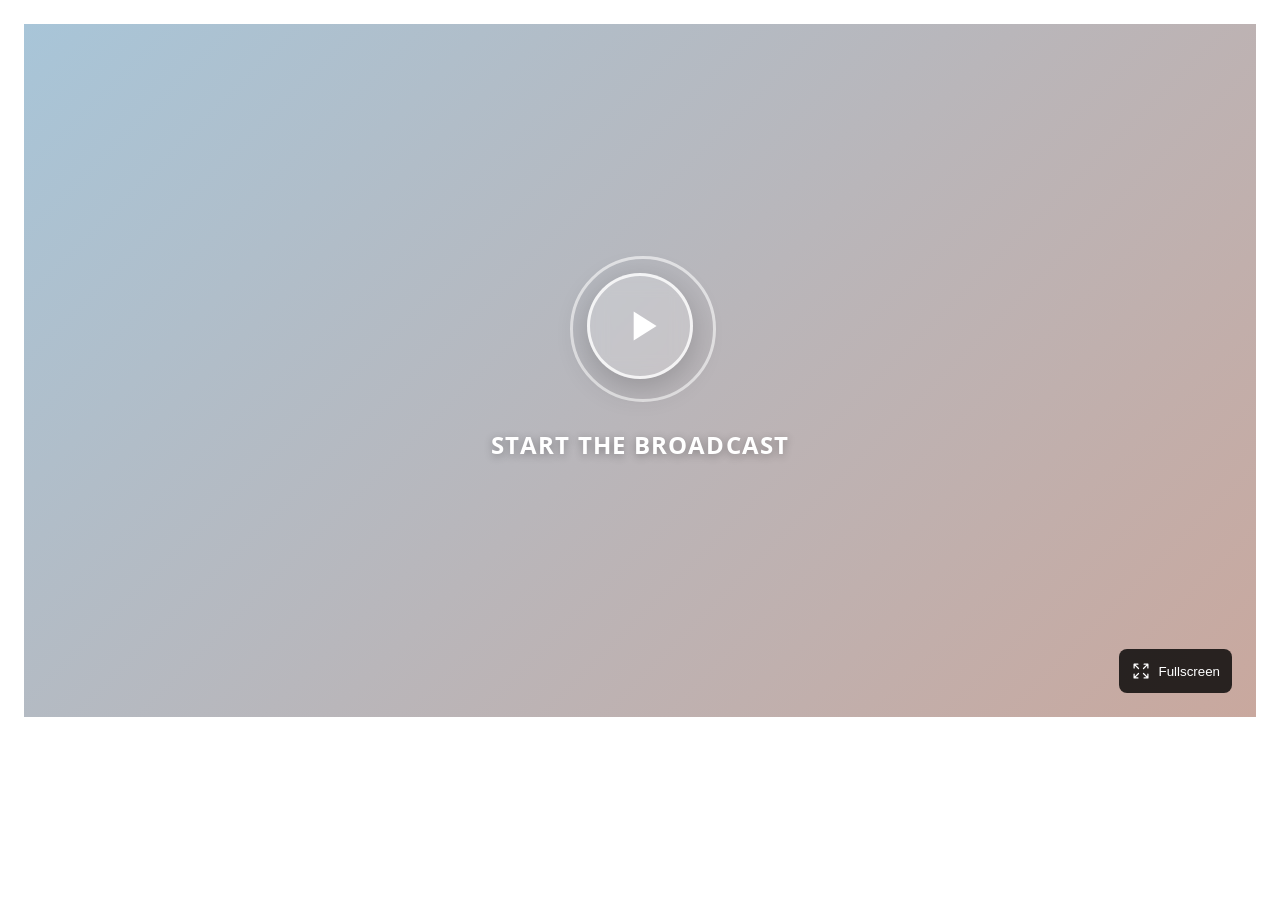
<file: live/index.html>
<!DOCTYPE html>
<html lang="en">
<head>
    <meta charset="UTF-8">
    <meta name="viewport" content="width=device-width, initial-scale=1.0">
    <meta name="robots" content="noindex, nofollow, noarchive">
    <meta name="googlebot" content="noindex, nofollow">
    <meta name="bingbot" content="noindex, nofollow">
    <meta name="searchvisit" content="no">
    <meta name="ai2bot" content="noindex, nofollow">
    <meta name="Applebot-Extended" content="noindex, nofollow">
    <meta name="GPTBot" content="noindex, nofollow">
    <meta name="Googlebot-Image" content="noindex, nofollow">
    <meta name="ChatGPT-User" content="noindex, nofollow">
    <meta name="OAI-Searchbot" content="noindex, nofollow">
    <meta name="Bytespider" content="noindex, nofollow">
    <meta name="ClaudeBot" content="noindex, nofollow">
    <meta name="PerplexityBot" content="noindex, nofollow">
    <title>Live Webinar</title>
    <link rel="icon" type="image/png" href="images/favicon.png">
    <script id="app-config"
        data-webhook-url="https://hooks.zapier.com/hooks/catch/9848534/u7dv4yn/"
        data-offer-trigger-time="10"
        data-video-trigger-time="15"
    ></script>
    <link rel="stylesheet" href="styles.css">
    <link href="https://fonts.googleapis.com/css2?family=Open+Sans:wght@400;600;700&display=swap" rel="stylesheet">
</head>
<body>
    <main class="main-layout">
        <section class="video-section">
            <div class="video-container">
                <div class="video-bg"></div>
                <div class="play-overlay">
                    <div class="play-button-wrapper">
                        <div class="play-button-ring"></div>
                        <div class="play-button-circle">
                            <svg class="play-icon" fill="currentColor" viewBox="0 0 24 24">
                                <path d="M8 5v14l11-7z"/>
                            </svg>
                        </div>
                    </div>
                    <p class="play-text">START THE BROADCAST</p>
                </div>
                <video id="player" playsinline webkit-playsinline autoplay muted preload="auto">
                    <source src="https://player.vimeo.com/progressive_redirect/playback/1118937725/rendition/1080p/file.mp4?loc=external&log_user=0&signature=32b8e8cca977c6692393f1063863deec454e5e0d93de3656653bfc6f706715a7" type="video/mp4">
                </video>
                <button class="fullscreen-btn" title="Fullscreen">
                    <svg fill="none" stroke="currentColor" viewBox="0 0 24 24">
                        <path stroke-linecap="round" stroke-linejoin="round" stroke-width="1.5" d="M3.75 3.75v4.5m0-4.5h4.5m-4.5 0L9 9M3.75 20.25v-4.5m0 4.5h4.5m-4.5 0L9 15M20.25 3.75h-4.5m4.5 0v4.5m0-4.5L15 9m5.25 11.25h-4.5m4.5 0v-4.5m0 4.5L15 15" />
                    </svg>
                    <span class="fullscreen-text">Fullscreen</span>
                </button>
            </div>
        </section>
        <section id="offer-cta-container" class="offer-cta-container hidden">
            <div class="offer-cta-content">
                <div class="offer-cta-image">
                    <img src="images/offer.png" alt="Swing Trading Mentorship Program">
                </div>
                <div class="offer-cta-body">
                    <h3 class="offer-cta-title">Swing Trading Mentorship Program</h3>
                    <a href="https://keystoneinvestors.com/schedules/" target="_blank" class="offer-cta-btn">Schedule Your Call</a>
                    <p class="offer-cta-link">Or visit: <a href="https://keystoneinvestors.com/schedules/" target="_blank">keystoneinvestors.com/schedules/</a></p>
                    <p class="offer-cta-subtext">Get More Information Today</p>
                </div>
            </div>
        </section>
    </main>
    <script src="app.js"></script>
</body>
</html>
</file>
<file: live/styles.css>
/* ===================================
   CROSS-BROWSER VIDEO PLAYER CSS
   Compatible with: iOS Safari, Android Chrome, Facebook Browser, Desktop
   =================================== */

/* Base Styles */
* {
    -webkit-font-smoothing: antialiased;
    -moz-osx-font-smoothing: grayscale;
    box-sizing: border-box;
}

*, *:before, *:after {
    box-sizing: inherit;
}

/* Prevent zoom on double-tap for iOS */
html {
    touch-action: manipulation;
    -webkit-text-size-adjust: 100%;
    -ms-text-size-adjust: 100%;
}

body {
    font-family: 'Open Sans', -apple-system, BlinkMacSystemFont, 'Segoe UI', Roboto, Oxygen, Ubuntu, sans-serif;
    margin: 0;
    padding: 0;
    background-color: #ffffff;
    min-height: 100vh;
}

/* Main layout container */
.main-layout {
    max-width: 1440px;
    margin: 0 auto;
    padding: 24px;
}

/* Prevent selection and context menu on video */
.video-container,
.video-container video,
.video-container img {
    -webkit-touch-callout: none;
    -webkit-user-select: none;
    -khtml-user-select: none;
    -moz-user-select: none;
    -ms-user-select: none;
    user-select: none;
    -webkit-user-drag: none;
    -khtml-user-drag: none;
    -moz-user-drag: none;
    -o-user-drag: none;
    user-drag: none;
    pointer-events: auto;
}

/* Hide all native video controls - Webkit browsers */
video::-webkit-media-controls,
video::-webkit-media-controls-panel,
video::-webkit-media-controls-play-button,
video::-webkit-media-controls-start-playback-button,
video::-webkit-media-controls-overlay-play-button,
video::-webkit-media-controls-fullscreen-button,
video::-webkit-media-controls-current-time-display,
video::-webkit-media-controls-time-remaining-display,
video::-webkit-media-controls-timeline,
video::-webkit-media-controls-volume-slider {
    display: none !important;
    -webkit-appearance: none;
}

/* Hide native controls - Firefox */
video::-moz-media-controls {
    display: none !important;
}

/* Custom Scrollbar - Webkit browsers only */
::-webkit-scrollbar {
    width: 6px;
    height: 6px;
}

::-webkit-scrollbar-track {
    background: #f1f5f9;
}

::-webkit-scrollbar-thumb {
    background: #e2e8f0;
    border-radius: 3px;
}

::-webkit-scrollbar-thumb:hover {
    background: #cbd5e1;
}

/* Video Section */
.video-section {
    width: 100%;
    max-width: 100%;
    position: relative;
}

/* Video Player Container - 16:9 Aspect Ratio */
.video-container {
    position: relative;
    background: linear-gradient(135deg, #a8c5d8 0%, #c9a89e 50%, #a8c5d8 100%);
    background-size: 200% 200%;
    width: 100%;
    /* Modern browsers - aspect-ratio property */
    aspect-ratio: 16 / 9;
    /* Fallback for older browsers - padding hack */
    padding-bottom: 56.25%;
    height: 0;
    overflow: hidden;
    /* Animation with vendor prefixes */
    -webkit-animation: gradient-shift 15s ease infinite;
    -moz-animation: gradient-shift 15s ease infinite;
    -o-animation: gradient-shift 15s ease infinite;
    animation: gradient-shift 15s ease infinite;
}

/* Gradient animation keyframes with vendor prefixes */
@-webkit-keyframes gradient-shift {
    0%, 100% { background-position: 0% 50%; }
    50% { background-position: 100% 50%; }
}
@-moz-keyframes gradient-shift {
    0%, 100% { background-position: 0% 50%; }
    50% { background-position: 100% 50%; }
}
@-o-keyframes gradient-shift {
    0%, 100% { background-position: 0% 50%; }
    50% { background-position: 100% 50%; }
}
@keyframes gradient-shift {
    0%, 100% { background-position: 0% 50%; }
    50% { background-position: 100% 50%; }
}

/* Video element - fills container */
.video-container video {
    position: absolute;
    top: 0;
    left: 0;
    width: 100%;
    height: 100%;
    object-fit: contain;
    -webkit-object-fit: contain;
    -moz-object-fit: contain;
}

/* Blurred background element */
.video-container > .video-bg {
    position: absolute;
    top: 0;
    left: 0;
    width: 100%;
    height: 100%;
    background: linear-gradient(135deg, #a8c5d8 0%, #c9a89e 50%, #a8c5d8 100%);
    background-size: 200% 200%;
    opacity: 0.5;
    -webkit-animation: gradient-shift 15s ease infinite;
    -moz-animation: gradient-shift 15s ease infinite;
    -o-animation: gradient-shift 15s ease infinite;
    animation: gradient-shift 15s ease infinite;
}

/* Play Overlay */
.play-overlay {
    position: absolute;
    top: 0;
    left: 0;
    right: 0;
    bottom: 0;
    width: 100%;
    height: 100%;
    opacity: 1;
    -webkit-transition: opacity 0.3s ease;
    -moz-transition: opacity 0.3s ease;
    -o-transition: opacity 0.3s ease;
    transition: opacity 0.3s ease;
    display: -webkit-box;
    display: -webkit-flex;
    display: -moz-box;
    display: -ms-flexbox;
    display: flex;
    -webkit-box-orient: vertical;
    -webkit-box-direction: normal;
    -webkit-flex-direction: column;
    -moz-box-orient: vertical;
    -moz-box-direction: normal;
    -ms-flex-direction: column;
    flex-direction: column;
    -webkit-box-align: center;
    -webkit-align-items: center;
    -moz-box-align: center;
    -ms-flex-align: center;
    align-items: center;
    -webkit-box-pack: center;
    -webkit-justify-content: center;
    -moz-box-pack: center;
    -ms-flex-pack: center;
    justify-content: center;
    z-index: 10;
    cursor: pointer;
}

.play-overlay.hidden {
    opacity: 0;
    pointer-events: none;
}

/* Play button wrapper */
.play-button-wrapper {
    position: relative;
    display: -webkit-box;
    display: -webkit-flex;
    display: -moz-box;
    display: -ms-flexbox;
    display: flex;
    -webkit-box-align: center;
    -webkit-align-items: center;
    -moz-box-align: center;
    -ms-flex-align: center;
    align-items: center;
    -webkit-box-pack: center;
    -webkit-justify-content: center;
    -moz-box-pack: center;
    -ms-flex-pack: center;
    justify-content: center;
    width: 140px;
    height: 140px;
}

/* Animated ring around play button */
.play-button-ring {
    position: absolute;
    top: 0;
    left: 0;
    right: 0;
    bottom: 0;
    width: 100%;
    height: 100%;
    border: 3px solid rgba(255, 255, 255, 0.6);
    border-radius: 50%;
    -webkit-animation: ring-pulse 2s ease-in-out infinite;
    -moz-animation: ring-pulse 2s ease-in-out infinite;
    -o-animation: ring-pulse 2s ease-in-out infinite;
    animation: ring-pulse 2s ease-in-out infinite;
}

@-webkit-keyframes ring-pulse {
    0%, 100% {
        -webkit-transform: scale(1);
        transform: scale(1);
        opacity: 0.6;
    }
    50% {
        -webkit-transform: scale(1.15);
        transform: scale(1.15);
        opacity: 0.3;
    }
}

@-moz-keyframes ring-pulse {
    0%, 100% {
        -moz-transform: scale(1);
        transform: scale(1);
        opacity: 0.6;
    }
    50% {
        -moz-transform: scale(1.15);
        transform: scale(1.15);
        opacity: 0.3;
    }
}

@keyframes ring-pulse {
    0%, 100% {
        -webkit-transform: scale(1);
        -moz-transform: scale(1);
        -ms-transform: scale(1);
        -o-transform: scale(1);
        transform: scale(1);
        opacity: 0.6;
    }
    50% {
        -webkit-transform: scale(1.15);
        -moz-transform: scale(1.15);
        -ms-transform: scale(1.15);
        -o-transform: scale(1.15);
        transform: scale(1.15);
        opacity: 0.3;
    }
}

/* Play button circle */
.play-button-circle {
    width: 100px;
    height: 100px;
    background: rgba(255, 255, 255, 0.2);
    -webkit-backdrop-filter: blur(10px);
    backdrop-filter: blur(10px);
    border: 3px solid rgba(255, 255, 255, 0.8);
    border-radius: 50%;
    display: -webkit-box;
    display: -webkit-flex;
    display: -moz-box;
    display: -ms-flexbox;
    display: flex;
    -webkit-box-align: center;
    -webkit-align-items: center;
    -moz-box-align: center;
    -ms-flex-align: center;
    align-items: center;
    -webkit-box-pack: center;
    -webkit-justify-content: center;
    -moz-box-pack: center;
    -ms-flex-pack: center;
    justify-content: center;
    -webkit-box-shadow: 0 8px 32px rgba(0, 0, 0, 0.2);
    -moz-box-shadow: 0 8px 32px rgba(0, 0, 0, 0.2);
    box-shadow: 0 8px 32px rgba(0, 0, 0, 0.2);
    -webkit-transition: all 0.3s ease;
    -moz-transition: all 0.3s ease;
    -o-transition: all 0.3s ease;
    transition: all 0.3s ease;
}

/* Play icon */
.play-icon {
    width: 50px;
    height: 50px;
    color: #ffffff;
    margin-left: 4px;
}

/* Play text */
.play-text {
    margin-top: 32px;
    color: #ffffff;
    font-size: 24px;
    font-weight: 700;
    letter-spacing: 0.05em;
    text-shadow: 0 2px 8px rgba(0, 0, 0, 0.3);
}

.play-overlay:hover .play-button-circle {
    background: rgba(255, 255, 255, 0.3);
    border-color: rgba(255, 255, 255, 0.95);
    -webkit-transform: scale(1.08);
    -moz-transform: scale(1.08);
    -ms-transform: scale(1.08);
    -o-transform: scale(1.08);
    transform: scale(1.08);
    -webkit-box-shadow: 0 12px 48px rgba(0, 0, 0, 0.3);
    -moz-box-shadow: 0 12px 48px rgba(0, 0, 0, 0.3);
    box-shadow: 0 12px 48px rgba(0, 0, 0, 0.3);
}

/* Fullscreen Button */
.fullscreen-btn {
    position: absolute;
    bottom: 24px;
    right: 24px;
    background: rgba(0, 0, 0, 0.8);
    border: none;
    cursor: pointer;
    padding: 12px;
    border-radius: 8px;
    -webkit-transition: all 0.2s ease;
    -moz-transition: all 0.2s ease;
    -o-transition: all 0.2s ease;
    transition: all 0.2s ease;
    -webkit-tap-highlight-color: transparent;
    z-index: 20;
    display: -webkit-box;
    display: -webkit-flex;
    display: -moz-box;
    display: -ms-flexbox;
    display: flex;
    -webkit-box-align: center;
    -webkit-align-items: center;
    -moz-box-align: center;
    -ms-flex-align: center;
    align-items: center;
    gap: 8px;
}

.fullscreen-btn,
.fullscreen-btn svg,
.fullscreen-text {
    color: #ffffff !important;
    fill: #ffffff !important;
    stroke: #ffffff !important;
}

.fullscreen-btn:hover {
    background: rgba(0, 0, 0, 0.95);
}

.fullscreen-btn:active {
    -webkit-transform: scale(0.95);
    -moz-transform: scale(0.95);
    -ms-transform: scale(0.95);
    -o-transform: scale(0.95);
    transform: scale(0.95);
}

/* Fullscreen button SVG */
.fullscreen-btn svg {
    width: 20px;
    height: 20px;
    display: block;
}

/* Notification Toast */
.notification-toast {
    position: fixed;
    bottom: 80px;
    left: 50%;
    -webkit-transform: translateX(-50%) translateY(20px);
    -moz-transform: translateX(-50%) translateY(20px);
    -ms-transform: translateX(-50%) translateY(20px);
    -o-transform: translateX(-50%) translateY(20px);
    transform: translateX(-50%) translateY(20px);
    background: rgba(0, 0, 0, 0.85);
    color: white;
    padding: 12px 24px;
    border-radius: 8px;
    font-size: 14px;
    font-weight: 600;
    opacity: 0;
    visibility: hidden;
    -webkit-transition: all 0.3s ease;
    -moz-transition: all 0.3s ease;
    -o-transition: all 0.3s ease;
    transition: all 0.3s ease;
    z-index: 1000;
}

.notification-toast.show {
    opacity: 1;
    visibility: visible;
    -webkit-transform: translateX(-50%) translateY(0);
    -moz-transform: translateX(-50%) translateY(0);
    -ms-transform: translateX(-50%) translateY(0);
    -o-transform: translateX(-50%) translateY(0);
    transform: translateX(-50%) translateY(0);
}

/* Offer CTA Section */
.offer-cta-container {
    background: white;
    border-top: 1px solid #e5e7eb;
    padding: 20px;
    display: -webkit-box;
    display: -webkit-flex;
    display: -moz-box;
    display: -ms-flexbox;
    display: flex;
    -webkit-box-pack: center;
    -webkit-justify-content: center;
    -moz-box-pack: center;
    -ms-flex-pack: center;
    justify-content: center;
    width: 100%;
    max-width: 100%;
    box-sizing: border-box;
}

.offer-cta-container.hidden {
    display: none;
}

.offer-cta-content {
    display: -webkit-box;
    display: -webkit-flex;
    display: -moz-box;
    display: -ms-flexbox;
    display: flex;
    -webkit-box-align: center;
    -webkit-align-items: center;
    -moz-box-align: center;
    -ms-flex-align: center;
    align-items: center;
    gap: 24px;
    max-width: 800px;
    width: 100%;
}

.offer-cta-image {
    width: 140px;
    height: 140px;
    -webkit-flex-shrink: 0;
    -ms-flex-negative: 0;
    flex-shrink: 0;
    border-radius: 8px;
    overflow: hidden;
    display: -webkit-box;
    display: -webkit-flex;
    display: -moz-box;
    display: -ms-flexbox;
    display: flex;
    -webkit-box-align: center;
    -webkit-align-items: center;
    -moz-box-align: center;
    -ms-flex-align: center;
    align-items: center;
    -webkit-box-pack: center;
    -webkit-justify-content: center;
    -moz-box-pack: center;
    -ms-flex-pack: center;
    justify-content: center;
    background: #f8fafc;
}

.offer-cta-image img {
    width: 100%;
    height: 100%;
    -webkit-object-fit: contain;
    -moz-object-fit: contain;
    object-fit: contain;
    display: block;
}

.offer-cta-body {
    -webkit-box-flex: 1;
    -webkit-flex: 1;
    -moz-box-flex: 1;
    -ms-flex: 1;
    flex: 1;
    display: -webkit-box;
    display: -webkit-flex;
    display: -moz-box;
    display: -ms-flexbox;
    display: flex;
    -webkit-box-orient: vertical;
    -webkit-box-direction: normal;
    -webkit-flex-direction: column;
    -moz-box-orient: vertical;
    -moz-box-direction: normal;
    -ms-flex-direction: column;
    flex-direction: column;
    -webkit-box-align: center;
    -webkit-align-items: center;
    -moz-box-align: center;
    -ms-flex-align: center;
    align-items: center;
    text-align: center;
    gap: 12px;
}

.offer-cta-title {
    font-size: 20px;
    font-weight: 700;
    color: #1e293b;
    margin: 0;
    line-height: 1.3;
}

.offer-cta-btn {
    background: -webkit-linear-gradient(135deg, #076fcc 0%, #0888e8 100%);
    background: -moz-linear-gradient(135deg, #076fcc 0%, #0888e8 100%);
    background: -o-linear-gradient(135deg, #076fcc 0%, #0888e8 100%);
    background: linear-gradient(135deg, #076fcc 0%, #0888e8 100%);
    color: white;
    text-decoration: none;
    padding: 28px 64px;
    border-radius: 12px;
    font-size: 20px;
    font-weight: 700;
    -webkit-transition: all 0.3s ease;
    -moz-transition: all 0.3s ease;
    -o-transition: all 0.3s ease;
    transition: all 0.3s ease;
    display: inline-block;
    white-space: nowrap;
    -webkit-box-shadow: 0 4px 15px rgba(7, 111, 204, 0.4);
    -moz-box-shadow: 0 4px 15px rgba(7, 111, 204, 0.4);
    box-shadow: 0 4px 15px rgba(7, 111, 204, 0.4);
    -webkit-animation: cta-pulse 2s ease-in-out infinite;
    -moz-animation: cta-pulse 2s ease-in-out infinite;
    -o-animation: cta-pulse 2s ease-in-out infinite;
    animation: cta-pulse 2s ease-in-out infinite;
}

@-webkit-keyframes cta-pulse {
    0%, 100% {
        -webkit-transform: scale(1);
        transform: scale(1);
        -webkit-box-shadow: 0 4px 15px rgba(7, 111, 204, 0.4);
        box-shadow: 0 4px 15px rgba(7, 111, 204, 0.4);
    }
    50% {
        -webkit-transform: scale(1.05);
        transform: scale(1.05);
        -webkit-box-shadow: 0 8px 25px rgba(7, 111, 204, 0.6);
        box-shadow: 0 8px 25px rgba(7, 111, 204, 0.6);
    }
}

@-moz-keyframes cta-pulse {
    0%, 100% {
        -moz-transform: scale(1);
        transform: scale(1);
        -moz-box-shadow: 0 4px 15px rgba(7, 111, 204, 0.4);
        box-shadow: 0 4px 15px rgba(7, 111, 204, 0.4);
    }
    50% {
        -moz-transform: scale(1.05);
        transform: scale(1.05);
        -moz-box-shadow: 0 8px 25px rgba(7, 111, 204, 0.6);
        box-shadow: 0 8px 25px rgba(7, 111, 204, 0.6);
    }
}

@keyframes cta-pulse {
    0%, 100% {
        -webkit-transform: scale(1);
        -moz-transform: scale(1);
        -ms-transform: scale(1);
        -o-transform: scale(1);
        transform: scale(1);
        -webkit-box-shadow: 0 4px 15px rgba(7, 111, 204, 0.4);
        -moz-box-shadow: 0 4px 15px rgba(7, 111, 204, 0.4);
        -ms-box-shadow: 0 4px 15px rgba(7, 111, 204, 0.4);
        -o-box-shadow: 0 4px 15px rgba(7, 111, 204, 0.4);
        box-shadow: 0 4px 15px rgba(7, 111, 204, 0.4);
    }
    50% {
        -webkit-transform: scale(1.05);
        -moz-transform: scale(1.05);
        -ms-transform: scale(1.05);
        -o-transform: scale(1.05);
        transform: scale(1.05);
        -webkit-box-shadow: 0 8px 25px rgba(7, 111, 204, 0.6);
        -moz-box-shadow: 0 8px 25px rgba(7, 111, 204, 0.6);
        -ms-box-shadow: 0 8px 25px rgba(7, 111, 204, 0.6);
        -o-box-shadow: 0 8px 25px rgba(7, 111, 204, 0.6);
        box-shadow: 0 8px 25px rgba(7, 111, 204, 0.6);
    }
}

.offer-cta-btn:hover {
    background: -webkit-linear-gradient(135deg, #0a5aaa 0%, #076fcc 100%);
    background: -moz-linear-gradient(135deg, #0a5aaa 0%, #076fcc 100%);
    background: -o-linear-gradient(135deg, #0a5aaa 0%, #076fcc 100%);
    background: linear-gradient(135deg, #0a5aaa 0%, #076fcc 100%);
    -webkit-transform: scale(1.1);
    -moz-transform: scale(1.1);
    -ms-transform: scale(1.1);
    -o-transform: scale(1.1);
    transform: scale(1.1);
    -webkit-box-shadow: 0 12px 35px rgba(7, 111, 204, 0.7);
    -moz-box-shadow: 0 12px 35px rgba(7, 111, 204, 0.7);
    box-shadow: 0 12px 35px rgba(7, 111, 204, 0.7);
    -webkit-animation: none;
    -moz-animation: none;
    -o-animation: none;
    animation: none;
}

.offer-cta-link {
    font-size: 13px;
    color: #64748b;
    margin: 0;
}

.offer-cta-link a {
    color: #076fcc;
    text-decoration: underline;
}

.offer-cta-link a:hover {
    color: #0a5aaa;
}

.offer-cta-subtext {
    font-size: 13px;
    color: #64748b;
    margin: 0;
}

/* ===================================
   FULLSCREEN STYLES
   =================================== */

/* Standard fullscreen */
.video-section:fullscreen,
.video-section:-webkit-full-screen,
.video-section:-moz-full-screen,
.video-section:-ms-fullscreen {
    width: 100%;
    height: 100%;
    max-width: none;
    display: -webkit-box;
    display: -webkit-flex;
    display: -moz-box;
    display: -ms-flexbox;
    display: flex;
    -webkit-box-align: center;
    -webkit-align-items: center;
    -moz-box-align: center;
    -ms-flex-align: center;
    align-items: center;
    -webkit-box-pack: center;
    -webkit-justify-content: center;
    -moz-box-pack: center;
    -ms-flex-pack: center;
    justify-content: center;
    background: #000;
}

.video-section:fullscreen .video-container,
.video-section:-webkit-full-screen .video-container,
.video-section:-moz-full-screen .video-container,
.video-section:-ms-fullscreen .video-container {
    border-radius: 0;
    width: 100%;
    max-width: 100%;
    height: auto;
    padding-bottom: 56.25%;
    aspect-ratio: 16 / 9;
}

.video-section:fullscreen .video-container video,
.video-section:-webkit-full-screen .video-container video {
    position: absolute;
    top: 50%;
    left: 50%;
    -webkit-transform: translate(-50%, -50%);
    -moz-transform: translate(-50%, -50%);
    -ms-transform: translate(-50%, -50%);
    -o-transform: translate(-50%, -50%);
    transform: translate(-50%, -50%);
    max-width: 100%;
    max-height: 100%;
    width: auto;
    height: auto;
}

.video-section:fullscreen .fullscreen-btn,
.video-section:-webkit-full-screen .fullscreen-btn {
    bottom: 24px;
    right: 24px;
    opacity: 1;
}

/* iOS Safari fullscreen */
.video-section:-webkit-full-screen-document {
    width: 100%;
    height: 100%;
}

.video-section:-webkit-full-screen-document .video-container {
    width: 100%;
    max-width: 100%;
    height: auto;
    padding-bottom: 56.25%;
    aspect-ratio: 16 / 9;
}

/* ===================================
   MOBILE RESPONSIVE (max-width: 768px)
   =================================== */
@media (max-width: 768px) {
    .video-section {
        width: 100%;
    }

    /* Main content padding */
    .main-layout {
        padding: 12px;
    }

    /* Fullscreen button smaller on mobile */
    .fullscreen-btn {
        bottom: 12px;
        right: 12px;
        padding: 10px;
        background: rgba(0, 0, 0, 0.6);
    }

    .fullscreen-btn svg {
        width: 20px;
        height: 20px;
    }

    .fullscreen-text {
        display: none !important;
    }

    /* Play button smaller on mobile */
    .play-button-wrapper {
        width: 100px;
        height: 100px;
    }

    .play-button-circle {
        width: 70px;
        height: 70px;
    }

    .play-button-ring {
        border-width: 2px;
    }

    .play-icon {
        width: 35px;
        height: 35px;
    }

    .play-text {
        font-size: 16px !important;
        margin-top: 16px !important;
    }

    /* Offer CTA mobile styles */
    .offer-cta-container {
        padding-top: 20px;
        padding-bottom: 20px;
        margin-top: 20px;
        border-top: 1px solid #e5e7eb;
    }

    .offer-cta-content {
        -webkit-box-orient: vertical;
        -webkit-box-direction: normal;
        -webkit-flex-direction: column;
        -moz-box-orient: vertical;
        -moz-box-direction: normal;
        -ms-flex-direction: column;
        flex-direction: column;
        text-align: center;
        gap: 16px;
    }

    .offer-cta-image {
        width: 100%;
        height: 160px;
    }

    .offer-cta-title {
        font-size: 18px;
    }

    .offer-cta-btn {
        width: 100%;
        text-align: center;
        padding: 14px 32px;
        font-size: 16px;
        -webkit-animation: none;
        -moz-animation: none;
        -o-animation: none;
        animation: none;
        -webkit-box-shadow: none;
        -moz-box-shadow: none;
        box-shadow: none;
    }

    .offer-cta-btn:hover {
        -webkit-transform: scale(1.02);
        -moz-transform: scale(1.02);
        -ms-transform: scale(1.02);
        -o-transform: scale(1.02);
        transform: scale(1.02);
        -webkit-box-shadow: 0 4px 15px rgba(7, 111, 204, 0.3);
        -moz-box-shadow: 0 4px 15px rgba(7, 111, 204, 0.3);
        box-shadow: 0 4px 15px rgba(7, 111, 204, 0.3);
    }
}

/* ===================================
   EXTRA SMALL MOBILE (max-width: 480px)
   =================================== */
@media (max-width: 480px) {
    .play-button-wrapper {
        width: 80px;
        height: 80px;
    }

    .play-button-circle {
        width: 55px;
        height: 55px;
    }

    .play-icon {
        width: 28px;
        height: 28px;
    }

    .play-text {
        font-size: 14px !important;
    }

    .offer-cta-title {
        font-size: 16px;
    }

    .offer-cta-btn {
        padding: 12px 24px;
        font-size: 14px;
    }
}

/* ===================================
   TABLET (min-width: 769px) and (max-width: 1024px)
   =================================== */
@media (min-width: 769px) and (max-width: 1024px) {
    .video-container {
        max-width: 100%;
    }

    .offer-cta-btn {
        padding: 20px 48px;
        font-size: 18px;
    }
}

/* ===================================
   DESKTOP (min-width: 1025px)
   =================================== */
@media (min-width: 1025px) {
    .video-container {
        max-width: 100%;
    }
}
</file>
